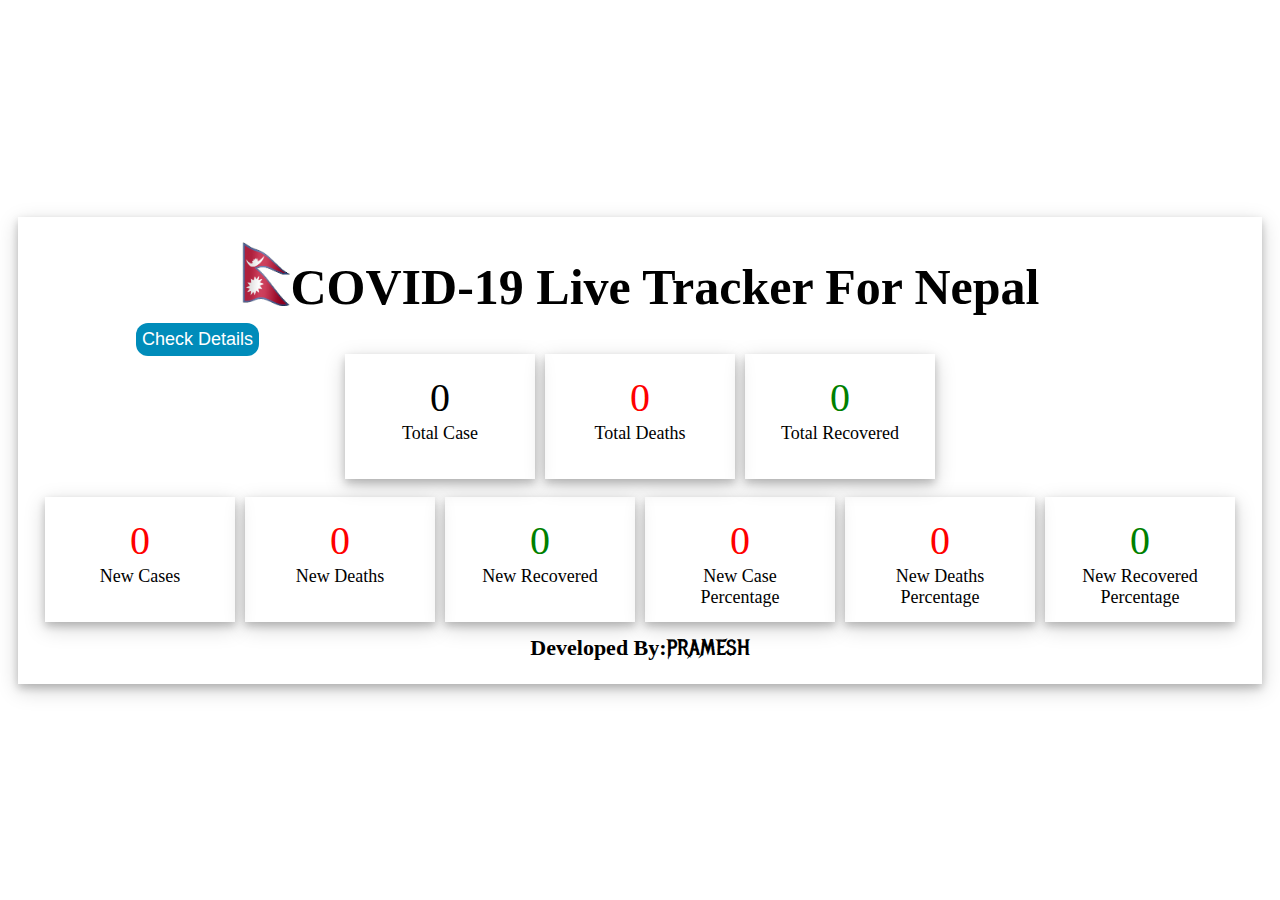
<file: index.html>
<!DOCTYPE html>
<html lang="en">

<head>
    <meta charset="UTF-8" />
    <meta name="viewport" content="width=device-width, initial-scale=1.0" />
    <title>COVID-19 Live Tracker</title>
    <link href="https://fonts.googleapis.com/css2?family=Libre+Baskerville&display=swap" rel="stylesheet" />
    <link href="https://fonts.googleapis.com/css2?family=Metal+Mania&display=swap" rel="stylesheet">
    <link rel="stylesheet" href="style.css" />
</head>

<body>
    <div class="container">
        <header>
            <div id="nepaliFlag">
                <img src="Images/NepaliFlag.gif" alt="National Flag Of Nepal" />
            </div>
            <h2>COVID-19 Live Tracker For Nepal</h2>
        </header>
        <a href="index2.html"> <button id="log">Check Details</button></a>
        <p id="updatedTime"></p>
        <div class="mainContent">
            <div class="caseContainer">
                <div class="headings">
                    <p id="totalCases" class="countNumber">0</p>
                </div>
                <div class="information">
                    <p class="strong">Total Case</p>
                </div>
            </div>

            <div class="caseContainer">
                <div class="headings">
                    <p id="totalDeaths" class="countNumber red">0</p>
                </div>
                <div class="information">
                    <p class="strong">Total Deaths</p>
                </div>
            </div>
            <div class="caseContainer">
                <div class="headings">
                    <p id="totalRecovered" class="countNumber green">0</p>
                </div>
                <div class="information">
                    <p class="strong">Total Recovered</p>
                </div>
            </div>
        </div>

        <div class="secondaryContent">
            <div class="caseContainer">
                <div class="headings">
                    <p id="newCases" class="countNumber red">0</p>
                </div>
                <div class="information">
                    <p class="strong">New Cases</p>
                </div>
            </div>
            <div class="caseContainer">
                <div class="headings">
                    <p id="newDeaths" class="countNumber red">0</p>
                </div>
                <div class="information">
                    <p class="strong">New Deaths</p>
                </div>
            </div>
            <div class="caseContainer">
                <div class="headings">
                    <p id="newRecovered" class="countNumber green">0</p>
                </div>
                <div class="information">
                    <p class="strong">New Recovered</p>
                </div>
            </div>
            <div class="caseContainer">
                <div class="headings">
                    <p id="newCasesPercentage" class="countNumber red">0</p>
                </div>
                <div class="information">
                    <p class="strong">New Case Percentage</p>
                </div>
            </div>
            <div class="caseContainer">
                <div class="headings">
                    <p id="newDeathsPercentage" class="countNumber red">0</p>
                </div>
                <div class="information">
                    <p class="strong">New Deaths Percentage</p>
                </div>
            </div>
            <div class="caseContainer">
                <div class="headings">
                    <p id="newRecoveredPercentage" class="countNumber green">0</p>
                </div>
                <div class="information">
                    <p class="strong">New Recovered Percentage</p>
                </div>
            </div>
        </div>
        <div class="aboutMySelf">
            <p><b>Developed By:</b><a href="https://www.facebook.com/parameswar.kceey"><span>PRAMESH</span></a></p>
        </div>


    </div>
    <script src="index.js"></script>
</body>

</html>
</file>
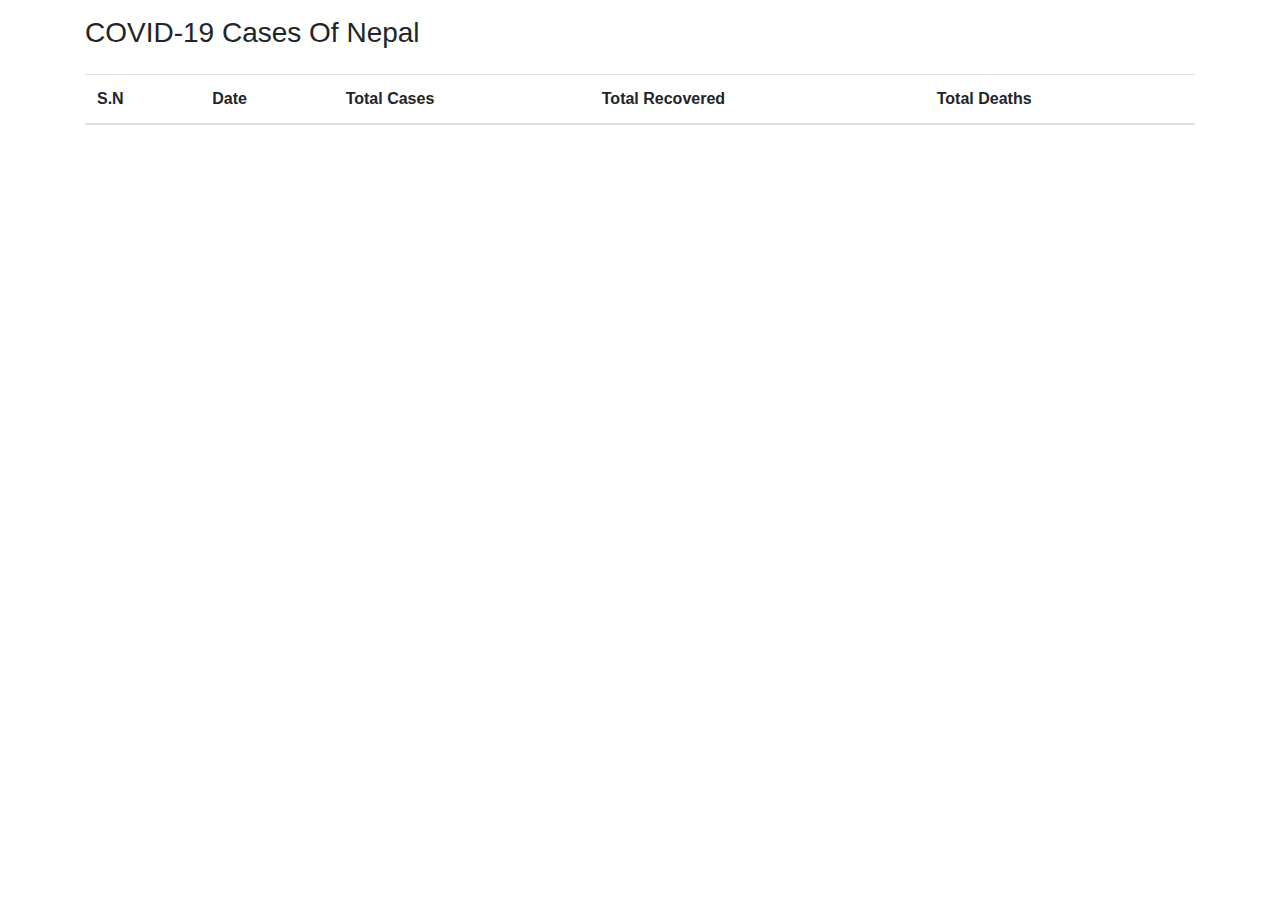
<file: index2.html>
<!doctype html>
<html lang="en">

<head>
    <!-- Required meta tags -->
    <meta charset="utf-8">
    <meta name="viewport" content="width=device-width, initial-scale=1, shrink-to-fit=no">

    <!-- Bootstrap CSS -->
    <link rel="stylesheet" href="https://maxcdn.bootstrapcdn.com/bootstrap/4.0.0/css/bootstrap.min.css"
        integrity="sha384-Gn5384xqQ1aoWXA+058RXPxPg6fy4IWvTNh0E263XmFcJlSAwiGgFAW/dAiS6JXm" crossorigin="anonymous">

    <title>COVID-19 Tracker</title>
</head>

<body>
    <div class="container">
        <h3 class="my-3">COVID-19 Cases Of Nepal</h3>
        <table class="table table-hover my-4">
            <thead>
                <tr>
                    <th scope="col">S.N</th>
                    <th scope="col">Date</th>
                    <th scope="col">Total Cases</th>
                    <th scope="col">Total Recovered</th>
                    <th scope="col">Total Deaths</th>
                </tr>
            </thead>
            <tbody id="tableBody"> </tbody>
        </table>

    </div>
    <!-- Optional JavaScript -->
    <!-- jQuery first, then Popper.js, then Bootstrap JS -->
    <script src="index2.js"></script>
    <script src="https://code.jquery.com/jquery-3.2.1.slim.min.js"
        integrity="sha384-KJ3o2DKtIkvYIK3UENzmM7KCkRr/rE9/Qpg6aAZGJwFDMVNA/GpGFF93hXpG5KkN"
        crossorigin="anonymous"></script>
    <script src="https://cdnjs.cloudflare.com/ajax/libs/popper.js/1.12.9/umd/popper.min.js"
        integrity="sha384-ApNbgh9B+Y1QKtv3Rn7W3mgPxhU9K/ScQsAP7hUibX39j7fakFPskvXusvfa0b4Q"
        crossorigin="anonymous"></script>
    <script src="https://maxcdn.bootstrapcdn.com/bootstrap/4.0.0/js/bootstrap.min.js"
        integrity="sha384-JZR6Spejh4U02d8jOt6vLEHfe/JQGiRRSQQxSfFWpi1MquVdAyjUar5+76PVCmYl"
        crossorigin="anonymous"></script>
</body>

</html>
</file>
<file: style.css>
* {
  box-sizing: border-box;
  margin: 0;
  padding: 0;
}
body {
  min-height: 100vh;
  width: 100%;
  overflow-x: hidden;
  display: flex;
  justify-content: center;
  align-items: center;
}
header {
  display: flex;
  width: 100%;
  justify-content: center;
  align-items: center;
}
#nepaliFlag {
  max-width: 50px;
  height: 96px;
}
img {
  max-width: 100%;
  height: auto;
}
header h2 {
  display: flex;
  justify-content: center;
  align-items: center;
  font-size: 50px;
}

.container {
  height: auto;
  display: flex;
  justify-content: center;
  flex-direction: column;
  box-shadow: 0 4px 8px 0 rgba(0, 0, 0, 0.2), 0 6px 20px 0 rgba(0, 0, 0, 0.18);
  padding: 22px;
  position: relative;
}
.mainContent {
  display: flex;
  flex-wrap: wrap;
  justify-content: center;
  align-items: center;
}
.secondaryContent {
  display: flex;
  justify-content: center;
  flex-wrap: wrap;
  align-items: center;
  margin-top: 10px;
}
/* They are flex items */
.caseContainer {
  box-shadow: 0 4px 8px 0 rgba(0, 0, 0, 0.2), 0 6px 20px 0 rgba(0, 0, 0, 0.18);
  padding: 20px;
  margin: 4px 5px;
  width: 190px;
  height: 125px;
}
.countNumber {
  font-size: 40px;
  text-align: center;
}
div.information p.strong {
  text-align: center;
  margin-top: 2px;
  font-size: 18px;
}
.red {
  color: red;
}
.green {
  color: green;
}
.aboutMySelf {
  margin-top: 8px;
  display: flex;
  justify-content: center;
  align-items: center;
  font-size: 22px;
}
.aboutMySelf a {
  text-decoration: none;
  color: black;
}
#updatedTime {
  margin-bottom: 15px;
  text-align: center;
}

span {
  font-family: "Metal Mania", cursive;
}
#log {
  position: absolute;
  left: 130px;
  font-size: 18px;
  color: white;
  background-color: #008cba;
  padding: 6px;
  margin: -12px;
  border: none;
  outline: none;
  border-radius: 12px;
}
#log:hover {
  box-shadow: 0 8px 16px 0 rgba(0, 0, 0, 0.2), 0 6px 20px 0 rgba(0, 0, 0, 0.19);
}
@media screen and (max-width: 1030px) {
  header h2 {
    font-size: 40px;
  }
  .countNumber {
    font-size: 30px;
  }
  div.information p.strong {
    font-size: 15px;
  }
}
@media screen and (max-width: 845px) {
  header h2 {
    font-size: 30px;
  }
  .countNumber {
    font-size: 30px;
  }
  div.information p.strong {
    font-size: 15px;
  }
}
@media screen and (max-width: 800px) {
  #updatedTime {
    text-align: right;

  }
}

@media screen and (max-width: 658px) {
  header {
    flex-direction: column;
    margin-bottom: 15px;
  }
  .mainContent {
    margin-top: 10px;
  }
  #nepaliFlag {
    max-width: 70px;
  }
}
@media screen and (max-width: 605px) {
  header h2 {
    font-size: 25px;
  }
}
@media screen and (max-width: 576px) {
  header h2 {
    font-size: 18px;
  }
  #log {
    left: 22px;
    margin-top: -5px;
    padding: 6px;
    font-size: 12px;
  }
}
@media screen and (max-width: 424px) {
  #updatedTime {
    font-size:12px;
  }
}
</file>
